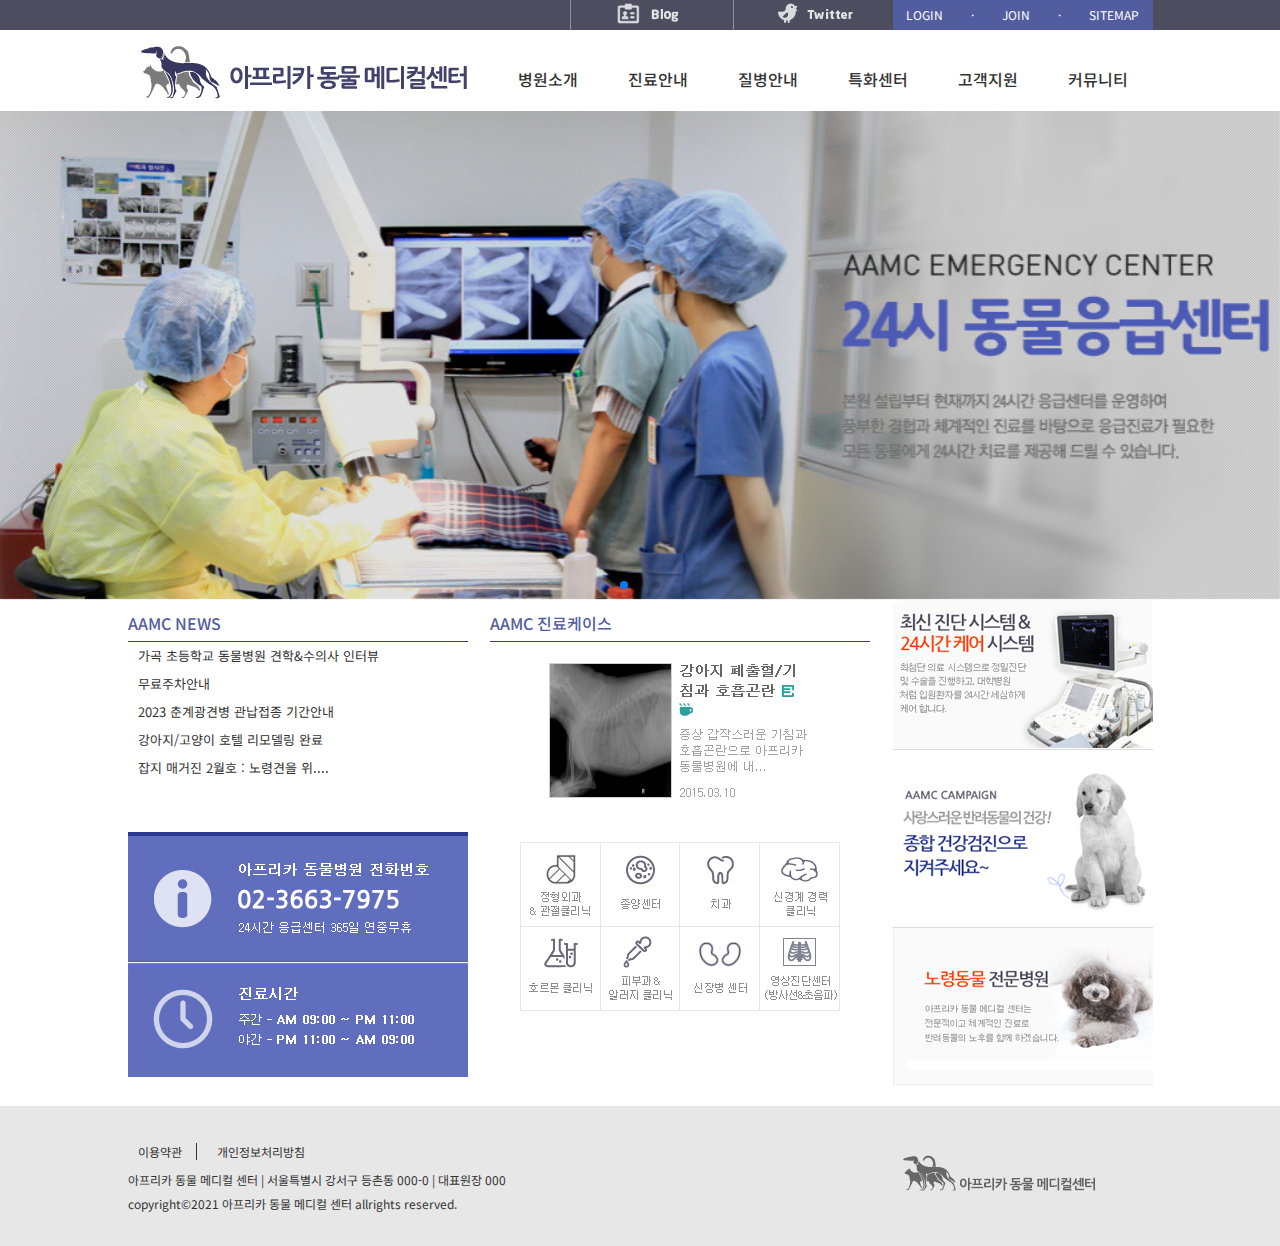
<file: index.html>
<!DOCTYPE html>
<html lang="ko">
<head>
  <meta charset="UTF-8">
  <meta name="viewport" content="width=device-width, initial-scale=1.0">
  <title>아프리카 동물병원-메인</title>

<!-- 파비콘 이미지 삽입하기 -->
<link href="../GgTK5IpU.ico" type="image/x-icon" rel="shortcut icon">

  <!-- 1. 여백초기화 -->
  <link href="./css/reset.css" rel="stylesheet" type="text/css">
  <!-- 2. 공통서식 (메인, 서브, 로그인, 회원가입) -->
  <link href="./css/common.css" rel="stylesheet" type="text/css">
  <!-- 3. 레이아웃 -->
  <link href="./css/layout.css" rel="stylesheet" type="text/css">
  <!-- 4. 메인, 서브, 로그인, 회원가입 페이지 서식 -->
  <link href="./css/main.css" rel="stylesheet" type="text/css">

  <!-- 슬라이드 서식 -->
  <link href="./css/swiper.css" rel="stylesheet" type="text/css">

  <!-- swiper제이쿼리 스크립트 연결하기 -->
  <script src="./script/swiper.js"></script>

  <!-- 접속한 사용자의 디바이스에 따라 pc index.html가 열릴지, mobile mindex.html가 열릴지 결정하는 스크립트 소스코드 -->
  <script>
    var mobile_keys = new Array('iPhone','iPad','Android','BlackBerry','Windows Phone','Windows CE','LG','MOT','SAMSUNG','SonyEricsson','Nokia');

    // 모바일 사용자가 pc버전보기를 클릭시 move_pc_screen 문자 주소뒤에 붙은 경우 위 스크립트를 동작안하게 함.
    if(document.URL.match('move_pc_screen')) mobile_keys=null;

    // 조건식을 사용하여 만약에 사용자가 위 디바이스중에 하나로 접속을 한다면
    //mindex.html로 연결하기
    for( i in mobile_keys){ //in키워드 : 키값이 있으면 true 없으면 false
    
    if(navigator.userAgent.match(mobile_keys[i]) != null){
      location.href = "http://design2012.dothome.co.kr/animal/mindex.html"; 	// 모바일 홈 연결 주소
        break;
      }
    }

    // 1. pc사용자가 접속시 pc홈페이지 index.html문서가 연결
    // 2. pc사용자가 mobile주소로 접속시 mindex.html문서가 연결
    // 3. mobile사용자가 pc홈페이지 접속시 mindex.html문서가 연결
    // 4. mboile홈페이지 하단 'pc버전보기'클릭시 pc버전 index.html?move_pc_screen가 연결
  </script>
</head>
<body>
  
  <!-- 상단헤더영역 시작 -->
  <header>
    <div class="h_inner">
      <div class="h_top">
        <nav class="sns">
          <a href="sns.html" title="블로그"><img src="./images/h_lnb_blog.jpg" alt="블로그"></a>
          <a href="twitter.html" title="트위터"><img src="./images/h_lnb_twitter.jpg" alt="트위터"></a>
        </nav>
        <nav class="lnb"> <!-- Local Navigation Bar의 약자로서 메인메뉴가 아닌 해당영역에서 사용되는 메뉴-->
          <ul>
            <li><a href="login.html" title="로그인하기">LOGIN</a></li>
            <li>&middot;</li>
            <li><a href="join.html" title="회원가입">JOIN</a></li>
            <li>&middot;</li>
            <li><a href="sitemap.html" title="사이트맵">SITEMAP</a></li>
          </ul>
        </nav>
      </div>
      <div class="h_bottom">
        <h1>
          <a href="index.html" title="메인페이지로 바로가기">
            <img src="./images/header_logo.jpg" alt="상단로고">
          </a>
        </h1>

        <!-- 메인내비게이션 2단 -->
        <div class="navi_wrap">
          <nav class="gnb">
            <ul>
              <li><a href="intro.html" title="병원소개">병원소개</a>
                <ul class="sub">
                  <li><a href="#" title="인사말">인사말</a></li>
                  <li><a href="#" title="의료진소개">의료진소개</a></li>
                  <li><a href="#" title="의료장비소개">의료장비소개</a></li>
                  <li><a href="#" title="병원둘러보기">병원둘러보기</a></li>
                  <li><a href="#" title="오시는 길">오시는 길</a></li>
                </ul>
              </li>
              <li><a href="guide.html" title="진료안내">진료안내</a>
                <ul class="sub">
                  <li><a href="#" title="외과">외과</a></li>
                  <li><a href="#" title="내과">내과</a></li>
                  <li><a href="#" title="안과">안과</a></li>
                  <li><a href="#" title="치과">치과</a></li>
                  <li><a href="#" title="건강검진">건강검진</a></li>
                </ul>
              </li>
              <li><a href="health.html" title="질병안내">질병안내</a>
                <ul class="sub">
                  <li><a href="#" title="서브메뉴">서브메뉴</a></li>
                  <li><a href="#" title="서브메뉴">서브메뉴</a></li>
                  <li><a href="#" title="서브메뉴">서브메뉴</a></li>
                  <li><a href="#" title="서브메뉴">서브메뉴</a></li>
                  <li><a href="#" title="서브메뉴">서브메뉴</a></li>
                </ul>
              </li>
              <li><a href="promotion.html" title="특화센터">특화센터</a>
                <ul class="sub">
                  <li><a href="#" title="내과센터">내과센터</a></li>
                  <li><a href="#" title="외과센터">외과센터</a></li>
                  <li><a href="#" title="영상의학센터">영상의학센터</a></li>
                  <li><a href="#" title="한방재활센터">한방재활센터</a></li>
                  <li><a href="#" title="응급중환자센터">응급중환자센터</a></li>
                </ul>
              </li>
              <li><a href="customer.html" title="고객지원">고객지원</a>
                <ul class="sub">
                  <li><a href="#" title="SNS문의">SNS문의</a></li>
                  <li><a href="#" title="자주하는 문의">자주하는 문의</a></li>
                </ul>
              </li>
              <li><a href="cummunity.html" title="커뮤니티">커뮤니티</a>
                <ul class="sub">
                  <li><a href="#" title="공지사항">공지사항</a></li>
                  <li><a href="#" title="질문과 답변">질문과 답변</a></li>
                  <li><a href="#" title="진료리뷰">진료리뷰</a></li>
                </ul>
              </li>
            </ul>
          </nav>
        </div>
      </div>
    </div>
  </header>

  <!-- 메인영역 시작 -->
  <main>
    <article class="slide">
      <h2 style="display:none;">메인슬라이드</h2>
      <div class="swiper mySwiper">
        <div class="swiper-wrapper">
          <div class="swiper-slide">
            <a href="#" title="슬라이드1">
              <img src="./images/visula01.jpg" alt="슬라이드1">
            </a>
          </div>
          <div class="swiper-slide">
            <a href="#" title="슬라이드2">
              <img src="./images/visual_02.jpg" alt="슬라이드2">
            </a>
          </div>
          <div class="swiper-slide">
            <a href="#" title="슬라이드3">
              <img src="./images/visual2_03.jpg" alt="슬라이드3">
            </a>
          </div>
        </div>
        <div class="swiper-pagination"></div>
      </div>
    </article>

    <div class="c_wrap"> 
      <section class="c01">
        <h2 style="display:none;">&nbsp;</h2>
        <article class="news">
          <h2>aamc news</h2>
          <ul>
            <li><a href="news.html" title="수의사 인터뷰">가곡 초등학교 동물병원 견학&amp;수의사 인터뷰</a></li>
            <li><a href="news.html" title="무료주차안내">무료주차안내</a></li>
            <li><a href="news.html" title="기간안내">2023 춘계광견병 관납접종 기간안내</a></li>
            <li><a href="news.html" title="리모델링 완료">강아지/고양이 호텔 리모델링 완료</a></li>
            <li><a href="news.html" title="잡지 매거진">잡지 매거진 2월호 : 노령견을 위....</a></li>
          </ul>
        </article>

        <article class="info">
          <h2>진료시간안내</h2>
          <img src="./images/a_cs_tel.jpg" alt="전화문의">
          <img src="./images/a_cs_time.jpg" alt="진료시간">
        </article>
      </section>

      <!-- 가운데 중앙 콘텐츠 -->
      <section class="c02">
        <h2 style="display:none;">&nbsp;</h2>
        <article class="news2">
          <h2>aamc 진료케이스</h2>
          <img src="./images/a_center_con.jpg" alt="진료케이스">
        </article>

        <article class="class_info">
          <h2>진료안내</h2>
          <ul>
            <li><a href="#" title="정형외과"><img src="./images/subject_bn01.gif" alt="정형외과"></a></li>
            <li><a href="#" title="종양센터"><img src="./images/subject_bn02.gif" alt="종양센터"></a></li>
            <li><a href="#" title="치과"><img src="./images/subject_bn03.gif" alt="치과"></a></li>
            <li><a href="#" title="신경계 경력 클리닉"><img src="./images/subject_bn04.gif" alt="신경계 경력 클리닉"></a></li>
            <li><a href="#" title="호르몬 클리닉"><img src="./images/subject_bn05.gif" alt="호르몬 클리닉"></a></li>
            <li><a href="#" title="피부과 알러지 클리닉"><img src="./images/subject_bn06.gif" alt="피부과 알러지 클리닉"></a></li>
            <li><a href="#" title="신장병 센터"><img src="./images/subject_bn07.gif" alt="신장병 센터"></a></li>
            <li><a href="#" title="영상진단센터"><img src="./images/subject_bn08.gif" alt="영상진단센터"></a></li>
          </ul>
        </article>
      </section>

      <section class="c03">
        <h2>배너</h2>
        <a href="#" title="배너1"><img src="./images/a_left_banner01.jpg" alt=""></a>
        <a href="#" title="배너2"><img src="./images/a_left_banner02.jpg" alt=""></a>
        <a href="#" title="배너3"><img src="./images/a_left_banner03.jpg" alt=""></a>
      </section>
    </div>
  </main>

  <!-- 푸터영역 시작 -->
  <footer>
    <div class="f_inner">
      <h2>
        <a href="index.html">
          <img src="./images/footer_logo.jpg" alt="하단로고">
        </a>
      </h2>

      <nav class="f_lnb">
        <ul>
          <li><a href="b.html" title="이용약관">이용약관</a></li>
          <li><a href="b.html" title="개인정보처리방침">개인정보처리방침</a></li>
        </ul>
      </nav>

      <address>
        <p>아프리카 동물 메디컬 센터 &#x007C;
          서울특별시 강서구 등촌동 000-0 &#x007C;
          대표원장 000</p>
        <p>copyright&copy;2021 아프리카 동물 메디컬 센터 allrights reserved.</p>
      </address>
    </div>
  </footer>

  <script>
    var swiper = new Swiper(".mySwiper", {
      spaceBetween: 0,
      effect: "fade", /*페이드아웃, 페이드인효과 */
      /*effect:'slide', 좌,우 슬라이드 */
      centeredSlides: true,
      autoplay: {
        delay: 3000,
        disableOnInteraction: false,
      },
      pagination: {
        el: ".swiper-pagination",
        clickable: true,
      },
    });
  </script>
</body>
</html>
</file>
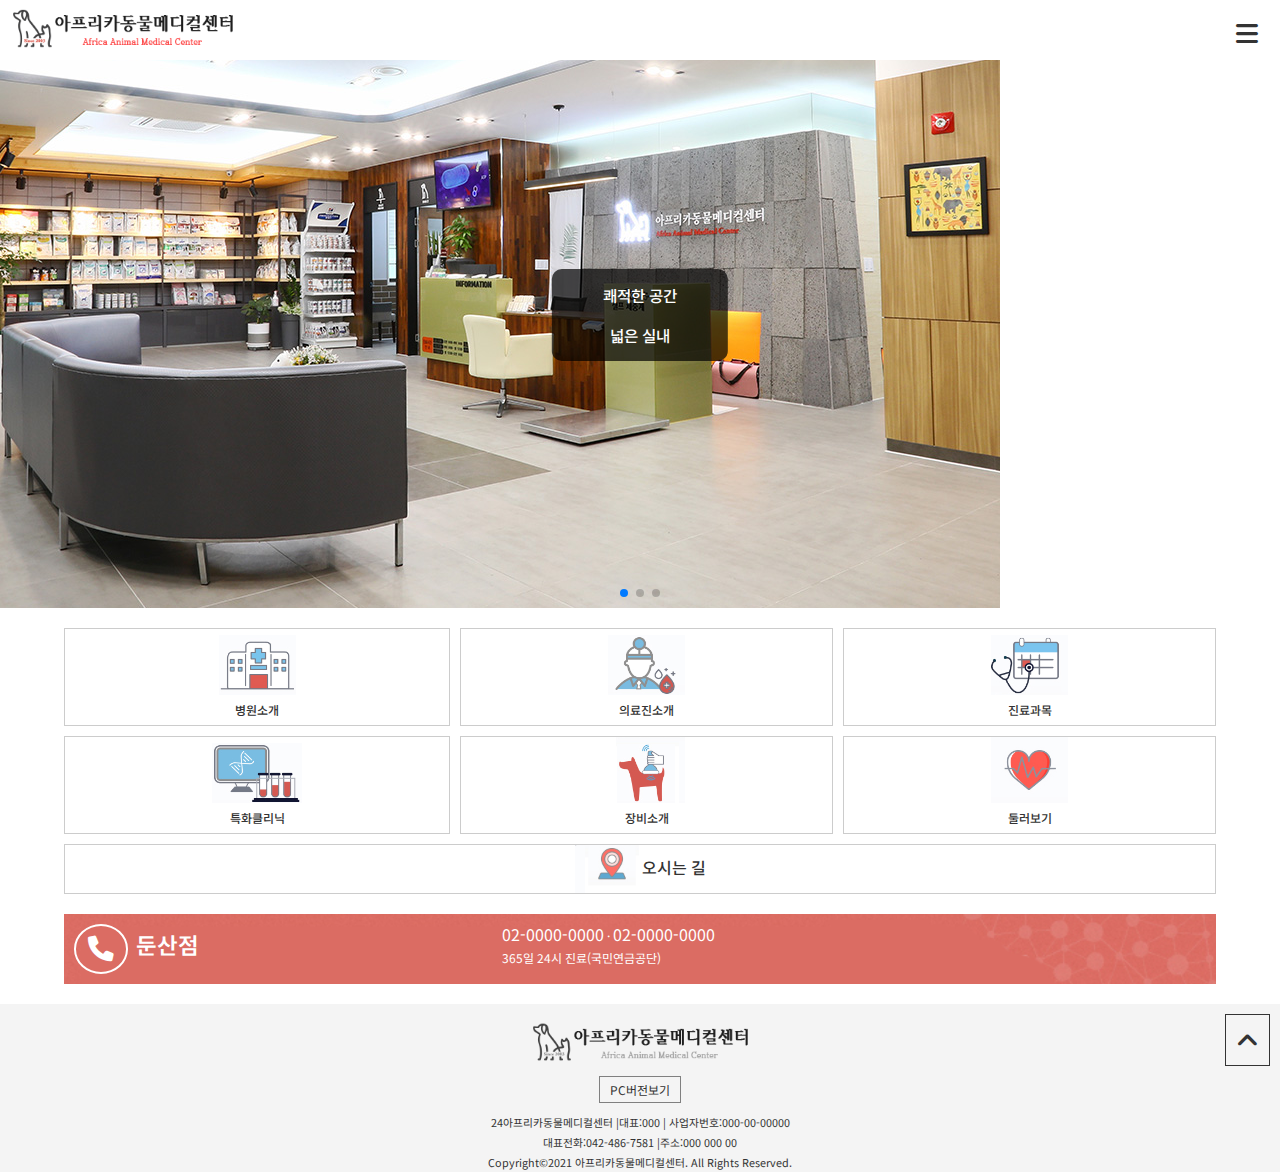
<file: mindex.html>
<!DOCTYPE html>
<html lang="ko">
  <head>
    <meta charset="UTF-8">
    <meta name="viewport" content="width=device-width, initial-scale=1.0">
    <title>아프리카 동물병원 모바일 웹/앱</title>
    <!-- 파비콘 이미지 삽입하기 -->
<link href="../XiwJsPWU.ico" type="image/x-icon" rel="shortcut icon">
    <!-- 1. 초기화 -->
    <link href="./css/reset.css" rel="stylesheet" type="text/css">

    <!-- 2. 공통서식 -->
    <link href="./css/common.css" rel="stylesheet" type="text/css">

    <!-- 3. 모바일 레이아웃 -->
    <link href="./css/m_layout.css" rel="stylesheet" type="text/css">

    <!-- 4. 아이콘폰트 주소 -->
    <link rel="stylesheet" href="https://cdnjs.cloudflare.com/ajax/libs/font-awesome/6.0.0/css/all.min.css" type="text/css">

    <!-- 5. 스와이퍼 슬라이드 -->
    <link href="./css/swiper.css" rel="stylesheet" type="text/css">

    <!-- 6. 모바일 메인페이지 서식 -->
    <link href="./css/m_main.css" rel="stylesheet" type="text/css">
  </head>
<body>
  <!-- 1. 상단헤더영역 -->
  <header>
    <h1>
      <a href="index.html" title="메인페이지로 바로가기">
        <img src="./mimages/logo.png" alt="상단로고">
      </a>
    </h1>

    <input type="checkbox" id="toggle">

    <!-- 전체메뉴 -->
    <label for="toggle" class="t_btn">
      <i class="fas fa-bars"></i>
    </label>

    <!-- 내비게이션 -->
    <nav class="gnb">

      <!-- 닫기버튼 -->
      <label for="toggle" class="c_btn">
        <i class="fas fa-times"></i>
      </label>

      <ul>
        <li>
          <label for="sub1">병원소개<i class='fas fa-angle-down'></i></label>
          <input type="checkbox" id="sub1">
          <ul class="sub">
            <li><a href="intro1.html" title="인사말">인사말</a></li>
            <li><a href="intro2.html" title="의료진소개">의료진소개</a></li>
            <li><a href="intro3.html" title="보유장비소개">의료장비소개</a></li>
            <li><a href="intro4.html" title="병원둘러보기">병원둘러보기</a></li>
            <li><a href="intro5.html" title="오시는 길">오시는 길</a></li>
          </ul>
        </li>
        <li><label for="sub2">진료안내<i class='fas fa-angle-down'></i></label>
          <input type="checkbox" id="sub2">
          <ul class="sub">
            <li><a href="course1.html" title="외과">외과</a></li>
            <li><a href="course2.html" title="내과">내과</a></li>
            <li><a href="course3.html" title="안과">안과</a></li>
            <li><a href="course4.html" title="치과">치과</a></li>
            <li><a href="course5.html" title="건강검진">건강검진</a></li>
          </ul>
        </li>
        <li><label for="sub3">질병안내<i class='fas fa-angle-down'></i></label>
          <input type="checkbox" id="sub3">
          <ul class="sub">
            <li><a href="health.html" title="증상별 질병">증상별 질병</a></li>
            <li><a href="health1.html" title="진료 케이스">진료 케이스</a></li>
          </ul>
        </li>
        <li><label for="sub4">특화센터<i class='fas fa-angle-down'></i></label>
          <input type="checkbox" id="sub4">
          <ul class="sub">
            <li><a href="center01.html" title="내과센터">내과센터</a></li>
            <li><a href="center02.html" title="외과센터">외과센터</a></li>
            <li><a href="center03.html" title="영상의학센터">영상의학센터</a></li>
            <li><a href="center04.html" title="한방재활센터">한방재활센터</a></li>
            <li><a href="center05.html" title="응급중환자센터">응급중환자센터</a></li>
          </ul>
        </li>
        <li>
          <label for="sub5">고객지원<i class='fas fa-angle-down'></i></label>
          <input type="checkbox" id="sub5">
          <ul class="sub">
            <li><a href="customer.html" title="sns문의">SNS문의</a></li>
            <li><a href="t_qna.html" title="자주하는 문의">자주하는 문의</a></li>
          </ul>
        </li>
        <li><label for="sub6">커뮤니티<i class='fas fa-angle-down'></i></label>
          <input type="checkbox" id="sub6">
          <ul class="sub">
            <li><a href="notice.html" title="공지사항">공지사항</a></li>
            <li><a href="qna.html" title="질문과 답변">질문과 답변</a></li>
            <li><a href="review.html" title="진료리뷰">진료리뷰</a></li>
          </ul>
        </li>
      </ul>

      <i class="fab fa-instagram-square"></i>
      <i class="fab fa-facebook"></i>
      <i class="fab fa-youtube"></i>
    </nav>
  </header>

  <!-- 2. 메인콘텐츠영역 -->
  <main>
    <!-- 독립적인 콘텐츠 내용 -->
    <article class="slide">
      <h2>메인슬라이드</h2>
      <div class="swiper mySwiper">
        <div class="swiper-wrapper">
          <div class="swiper-slide">
            <h2>쾌적한 공간<br>넓은 실내</h2>
            <img src="./mimages/slide01.jpg" alt="슬라이드1">
          </div>
          <div class="swiper-slide">
            <h2>언제나 열려있는<br>
            23시 아프리카 동물메디컬센터</h2>
            <img src="./mimages/slide2.jpg" alt="슬라이드2">
          </div>
          <div class="swiper-slide">
            <h2>최신 시설장비<br>청결한 병원시설</h2>
            <img src="./mimages/slide3.jpg" alt="슬라이드3">
          </div>
        </div>
        <!-- 콘트롤 버튼 -->
        <div class="swiper-pagination"></div>
      </div>
    </article>

    <!-- 메인내비게이션 -->
    <nav class="m_gnb">
      <ul>
        <li>
          <a href="#" title="병원소개">
            <span class="simg">&nbsp;</span>
            <span class="mnu">병원소개</span>
          </a>
        </li>
        <li>
          <a href="#" title="의료진소개">
            <span class="simg">&nbsp;</span>
            <span class="mnu">의료진소개</span>
          </a>
        </li>
        <li>
          <a href="#" title="진료과목">
            <span class="simg">&nbsp;</span>
            <span class="mnu">진료과목</span>
          </a>
        </li>
        <li>
          <a href="#" title="특화클리닉">
            <span class="simg">&nbsp;</span>
            <span class="mnu">특화클리닉</span>
          </a>
        </li>
        <li>
          <a href="#" title="장비소개">
            <span class="simg">&nbsp;</span>
            <span class="mnu">장비소개</span>
          </a>
        </li>
        <li>
          <a href="#" title="둘러보기">
            <span class="simg">&nbsp;</span>
            <span class="mnu">둘러보기</span>
          </a>
        </li>
        <li>
          <a href="#" title="오시는 길">
            <span class="simg">&nbsp;</span>
            <span class="mnu">오시는 길</span>
          </a>
        </li>
      </ul>
    </nav>

    <article class="info">
      <h2><i class="fa-solid fa-phone"></i>둔산점</h2>
      <p class="tel">
        <a href="tel:01076153709" title="전화통화">02-0000-0000</a> &middot;
        <a href="sms:01076153709" title="전화통화">02-0000-0000</a>
      </p>
      <p>365일 24시 진료(국민연금공단)</p>
    </article>
  </main>

  <!-- 3. 푸터영역 -->
  <footer>
    <h2>
      <a href="index.html" title="메인페이지로 바로가기">
        <img src="./mimages/f_logo.png" alt="하단로고">
      </a>
    </h2>
    <a href="index.html?move_pc_screen=1" title="PC버전보기" class="pc_btn">PC버전보기</a>
    <a href="#" title="페이지 상단으로 바로가기" class="t_btn">
      <i class="fas fa-angle-up"></i>
    </a>
  </footer>
  <address>
  <p>24아프리카동물메디컬센터 &#x007C;대표:000 &#x007C;
    사업자번호:000-00-00000</p>
  <p>대표전화:042-486-7581 &#x007C;주소:000 000 00</p>
  <p>Copyright&copy;2021 아프리카동물메디컬센터. All Rights Reserved.</p>
  </address>

  <!-- 스와이퍼슬라이드 스크립트 -->
  <script src="./script/swiper.js"></script>
  <script>
    var swiper = new Swiper(".mySwiper",{
      spaceBetween:0,
      effect:"fade",
      centerSlide:true,
      autoplay:{
        delay:2500,
        disableOnInteraction:false,
      },
      pagination:{
        el:".swiper-pagination",
        clickable:true,
      },
    });
  </script>
</body>
</html>
</file>
<file: css/common.css>
@charset "utf-8";

/* noto snas 웹폰트 */
@import url('https://fonts.googleapis.com/css2?family=Noto+Sans+KR:wght@300;400;500&display=swap');

/* 공통서식 */
/* 1. 글자모양, 크기, 색상 */
body{
  font-family: 'Noto Sans KR',arial, sans-serif;
  font-size:12px;
  color:#333333;
}

/* 2. 링크 글자모양, 색,  */
a{
  font-family: 'Noto Sans KR',arial, sans-serif;
  font-size:12px;
  color:#333333;
  text-decoration: none; /* 밑줄없음 */
}

/* 3. 서브페이지에 들어갈 공통 UI구성요소의 서식 */

/* 버튼, input, 내비게이션.......... */
</file>
<file: css/layout.css>
@charset "utf-8";

/* layout서식 header, main, footer */

header{
  width:100%;
  position: relative;
  z-index:1000;
}

.h_inner{
  background:#4E4D5F;
  height:30px;  
}
.h_top{
  width:1025px;height:30px;
  margin:0px auto;
  color:#fff;
  display:flex;
  justify-content: end;
}
.lnb{
  background:#525d9f;
}
.lnb > ul{
  width:260px;
  display:flex;
  justify-content: space-around;
}
.lnb > ul > li{
  line-height:30px;
}
.lnb a{color:#fff;}
.h_bottom{
  width:100%;height:80px;
  /* margin:0px auto; */  
  /* background-image:url('주소');
  background-repeat: no-repeat;
  background-size:100%;
  background-position:center; */
  position:relative;
}
h1{
  width:1025px;
  margin:0px auto;

}
h1 > a{
  position:relative;
  z-index:50;
}
.navi_wrap{
  width:100%;height:40px;
  background-color:rgba(65, 56, 139, 0.8);
  transition:0.5s;
  overflow:hidden;
  position:relative;top:-40px;
  z-index:40;
}
.navi_wrap:hover{ height:280px;}
.gnb{
  width:100%;height:40px;
  margin:0px auto;
  /* position:absolute;
  right:0px;bottom:22px; */
  background:#fff;
}
.gnb > ul{
  position:relative;z-index:51;
  width:1025px; margin:0px auto;
  display:flex; /* 자식요소 li 가로배치 */
  justify-content:end;
}
.gnb > ul > li{
  position:relative;
}
.gnb > ul > li > a{
  padding:0px 20px; margin:0px 5px; font-size:16px;
  font-weight:500; transition:0.5s;
}
.gnb > ul > li > a:hover{
  color:#525d9f;
}
/* 서브메뉴 서식 */
.sub{
  position:absolute;
  width:100%;top:40px;
}
.sub > li{
  line-height:40px;
  text-align:center;
}
.sub > li > a{
  font-size:14px;
  color:#fff;
}
.sub > li > a:hover{
  font-weight:500; /* 300, 400, 500 */
  text-decoration: underline;
}

/* index페이지의 메인레이아웃 */
main{
  padding-top:80px;
  padding-bottom:20px;
}


/* 푸터서식 */
footer{
  background:#e7e7e7;
  padding:10px 0px;
}
.f_inner{
  width:1025px;height:120px;
  margin:0px auto;
  position:relative;
}
.f_inner > h2{
  position:absolute;
  right:10px;bottom:10px;
}
.f_inner > .f_lnb{padding-top:30px;}
.f_lnb > ul > li{
  float:left;padding:0px 10px;
}
.f_lnb > ul > li:first-child a{
  padding-right:14px;
  border-right:1px solid #333;
}
footer address{
  clear:left;
  padding-top:10px;line-height:24px;
}
</file>
<file: css/m_layout.css>
@charset "utf-8";

/* 모바일 레이아웃 서식 */
/* 상단 헤더 */
header{
  width:100%;height:60px;
  position:fixed;
  left:0px;top:0px;
  background:#fff;
  z-index:1000;
}
header > h1{padding-left:10px;}
header > h1 img{height:60px;}

/* 체크박스 숨기기 */
#toggle{
  display:none;
}

/* 전체메뉴 버튼 서식 */
.t_btn{
  position:absolute;
  right:10px;top:8px;
  font-size:25px;
  padding:12px;
  cursor:pointer;
}
.gnb{
  width:100%;
  height:100%;
  position:fixed;
  top:0px;left:100%;
  z-index:9000;
  background:rgba(0,0,0,.85);
  transition:0.5s; /* 장면전환속성 */
}
.gnb input[type=checkbox]{display:none;}

/* 전체메뉴 클릭시 체크박스에 체크되면서 .gnb가 나옴 */
#toggle:checked ~ .gnb{left:0%;}

#sub1:checked + .sub{display:block;}
#sub2:checked + .sub{display:block;}
#sub3:checked + .sub{display:block;}
#sub4:checked + .sub{display:block;}
#sub5:checked + .sub{display:block;}
#sub6:checked + .sub{display:block;}

.gnb > ul{
  width:70%;height:100%;
  background-color:rgb(141, 128, 240);
  float:right;
  /* position:absolute; */
  padding-top:40px;
}
.gnb > ul > li{
  border-bottom:1px solid #fff;
  line-height:42px;
  text-indent:10px;
}
/* 메인메뉴 서식 */
.gnb > ul > li > label{
  font-size:0.95rem;
  color:#fff;
  display:block;
}
/* 서브메뉴 서식 */
.sub{
  display:none;
  /* opacity:0;
  height:0px; */
  background-color:rgba(123, 112, 194, 0.8);
}
.sub > li{
  line-height:30px;
  text-indent:20px;
}
.sub > li > a{
  font-size:0.9rem;
  color:#fff;
  }
.c_btn{
  color:#fff;
  font-size:34px;
  padding:12px;
  position:absolute;
  left:3%;top:1%;
}
.fa-angle-down{
  float:right;  font-size:16px;
  padding:10px 6px 2px 2px;
} 
/* sns서식 */
.gnb .fab{
  position:absolute;
  bottom:60px;
  z-index:100;
  font-size:28px;
  color:#fff;
  z-index:2000;
}
.fa-instagram-square{left:18px;}
.fa-facebook{left:50px;}
.fa-youtube{left:88px;}



/* 하단 푸터서식 */
footer{
  clear:both;
  background-color:#f4f4f4;
  position:relative;
  text-align:center;
}
footer > h2{padding:10px 0px;}
footer > h2 img{max-width:220px;}

/* pc버튼 서식 */
.pc_btn{
  border:1px solid #808080;
  padding:4px 10px;
}
/* top버튼 서식 */
footer .t_btn{
  position:absolute;
  right:10px;top:10px;
  border:1px solid #333;
}
address{
  padding-top:16px;
  text-align:center;
  font-size:0.9em;
  font-style:normal;
  line-height:20px;
  background-color:#f4f4f4;
}
</file>
<file: css/m_main.css>
@charset "utf-8";

/* 모바일 메인 m_main.css */
main{
  padding-top:50px;
}

.slide{
  position:relative;
  height:62vh; /* viewport height */
  overflow:hidden;
}
.slide img{
  /* width:100%; */
  transform:translateY(-205px);
}
.slide > h2{display:none;}
.mySwiper .swiper-wrapper{
  position:relative;
}
.mySwiper .swiper-slide > h2{
  font-size:1.3em;
  background:rgba(0,0,0,.7);
  color:#fff;
  font-weight:500;
  text-align:center;
  padding:6px 4%;
  line-height:40px;
  position:absolute;
  left:50%;top:30%;
  transform:translate(-50%,-50%);
  z-index:1000;
  border-radius:10px;
}

/* 메인내비게이션 */
.m_gnb{}
.m_gnb > ul{
  width:90%;
  display:grid;
  margin:20px auto;
  /* margin:20px 5%; */
  grid-template-columns: repeat(3, auto);
  grid-gap:10px;
}
.m_gnb > ul > li{
  border:1px solid #ccc;
  text-align:center;
}
.m_gnb > ul > li:last-child{
  grid-area: 3/1/4/4;
}
.m_gnb .simg{
  background:url('../mimages/nav_icon.png');
  width:77px;height:66px;
  background-size:330px;
  display:inline-block;
}
.m_gnb .mnu{
  display:block;
  line-height:30px;
  font-weight:500;
}
.m_gnb li:first-child .simg{background-position:0px 6px;}
.m_gnb li:nth-child(2) .simg{background-position:-75px 6px;}
.m_gnb li:nth-child(3) .simg{background-position:-155px 6px;}
.m_gnb li:nth-child(4) .simg{
  width:90px;
  background-position:-230px 6px;
}
.m_gnb li:nth-child(5) .simg{background-position:-322px -55px;}
.m_gnb li:nth-child(6) .simg{background-position:-394px -59px;}
.m_gnb li:last-child .simg{
  background-position:-164px -71px;
  background-size:400px;
  width:64px;height:50px;
}
.m_gnb li:last-child{
  line-height:48px;height:48px;
  overflow:hidden;
}
.m_gnb li:last-child .mnu{
  display:inline-block;
  font-size:1rem;
}

/* 둔산점 정보 */
.info{
  width:90%;height:70px;
  background-image:url('../mimages/info_back.png');
  margin:20px auto;
  color:#fff;background-size:100%;
}
.info h2{
  color:#fff;
  font-size:1.4rem;
  font-weight:600;
  width:38%;float:left;
  line-height:60px;
}
.info h2 i.fa-phone{
  font-size:1.6rem;    /*24px => ??rem*/
  font-weight:bold;
  padding:10px 12px;
  margin:10px 8px 0px 10px;
  float:left;
  border:2px solid #fff;
  border-radius:50%;
}
.info p{
  width:62%;float:right;
  padding-bottom:10px;
}
.tel{
  padding-top:12px;
}
.tel a{color:#fff;font-size:1rem;}
</file>
<file: css/main.css>
@charset "utf-8";

/* 메인서식 main.css */
.mySwiper{
  position:relative;
}
.slide{width:100%;}
.slide img{width:100%;}

.c_wrap{
  width:1025px;
  margin:0px auto;
  display:flex;
  justify-content:space-between;
}
.c01{width:340px;}
.c02{width:380px;}
.c03{width:260px;}

section > h2{display:none;}

/* 뉴스제목, 진료케이스 제목 */
.news > h2, .news2 > h2{
  font-size:16px;
  font-weight:500;
  color:#525d9f;
  border-bottom:1px solid #3834ad;
  padding:15px 0px 10px 0px;
  /* 영문소=>대문자로 전환 */
  text-transform: uppercase;
}

/* NEWS목록 서식 */
.news li{
  text-indent:10px;
}
.news li a{
  font-size:13px;
  line-height:28px;
}


.info{padding-top:50px;}
.info > h2, .class_info > h2{display:none;}

/* 2단 중앙콘텐츠 서식 */
.class_info{
  width:320px;
  margin:0 auto;
}
.class_info > ul{
  display:grid;
  grid-template-columns: repeat(4, auto);
  grid-template-rows: repeat(2, 85px);
}
.class_info > ul > li{}
</file>
